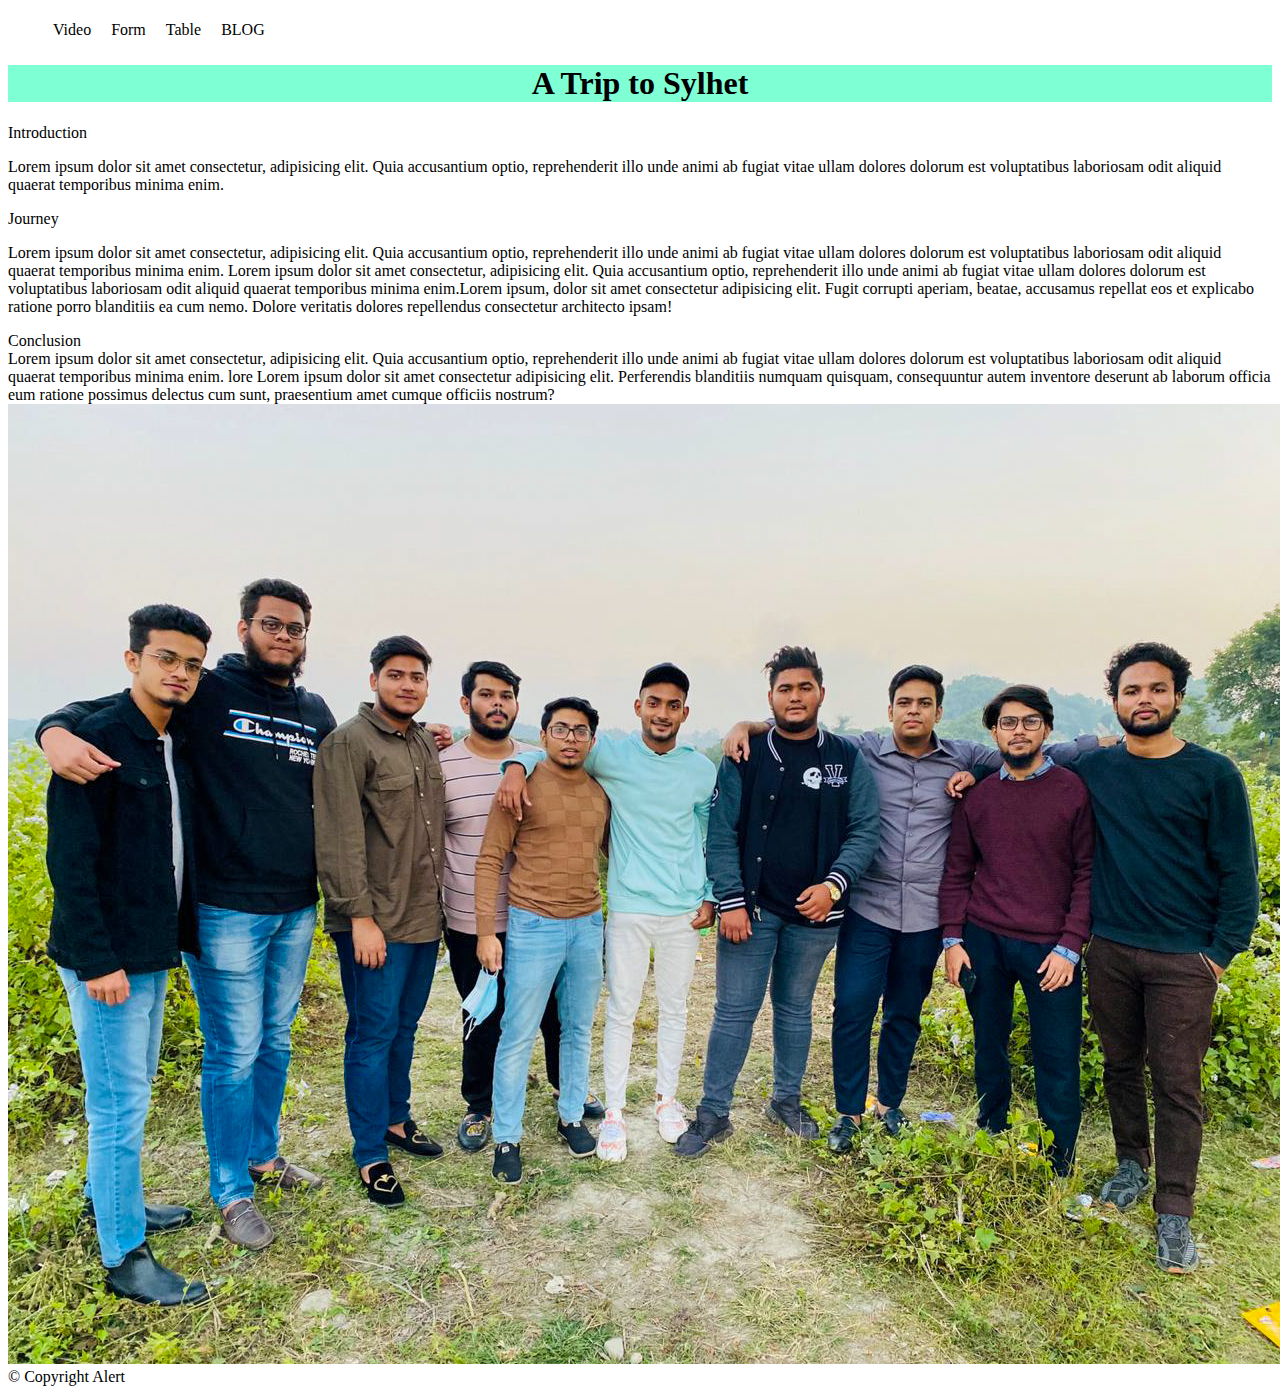
<file: blog.html>
<!DOCTYPE html>
<html lang="en">
  <head>
    <meta charset="UTF-8" />
    <meta http-equiv="X-UA-Compatible" content="IE=edge" />
    <meta name="viewport" content="width=device-width, initial-scale=1.0" />
    <title>AB's Blog</title>
    <link rel="stylesheet" href="styles/blog.css" />
    <link rel="stylesheet" href="styles/nav.css" />
  </head>
  <body>
    <header>
      <nav>
        <ul>
          <li><a href="video.html">Video</a></li>
          <li><a href="form.html">Form</a></li>
          <li><a href="table.html">Table</a></li>
          <li><a href="blog.html">BLOG</a></li>
        </ul>
      </nav>
    </header>
    <main>
      <h1><b>A Trip to Sylhet</b></h1>
      <div>
        <caption>
          Introduction
        </caption>
        <p>
          Lorem ipsum dolor sit amet consectetur, adipisicing elit. Quia
          accusantium optio, reprehenderit illo unde animi ab fugiat vitae ullam
          dolores dolorum est voluptatibus laboriosam odit aliquid quaerat
          temporibus minima enim.
        </p>
      </div>
      <div>
        <caption>
          Journey
        </caption>
        <p>
          Lorem ipsum dolor sit amet consectetur, adipisicing elit. Quia
          accusantium optio, reprehenderit illo unde animi ab fugiat vitae ullam
          dolores dolorum est voluptatibus laboriosam odit aliquid quaerat
          temporibus minima enim. Lorem ipsum dolor sit amet consectetur,
          adipisicing elit. Quia accusantium optio, reprehenderit illo unde
          animi ab fugiat vitae ullam dolores dolorum est voluptatibus
          laboriosam odit aliquid quaerat temporibus minima enim.Lorem ipsum,
          dolor sit amet consectetur adipisicing elit. Fugit corrupti aperiam,
          beatae, accusamus repellat eos et explicabo ratione porro blanditiis
          ea cum nemo. Dolore veritatis dolores repellendus consectetur
          architecto ipsam!
        </p>
      </div>

      <div>
        <caption>
          Conclusion
        </caption>
        <article>
          Lorem ipsum dolor sit amet consectetur, adipisicing elit. Quia
          accusantium optio, reprehenderit illo unde animi ab fugiat vitae ullam
          dolores dolorum est voluptatibus laboriosam odit aliquid quaerat
          temporibus minima enim. lore Lorem ipsum dolor sit amet consectetur
          adipisicing elit. Perferendis blanditiis numquam quisquam,
          consequuntur autem inventore deserunt ab laborum officia eum ratione
          possimus delectus cum sunt, praesentium amet cumque officiis nostrum?
        </article>
      </div>
      <img style="max: inline size 400px" src="assets/img.jpg" />
    </main>
    <footer>&copy Copyright Alert</footer>
  </body>
</html>
</file>
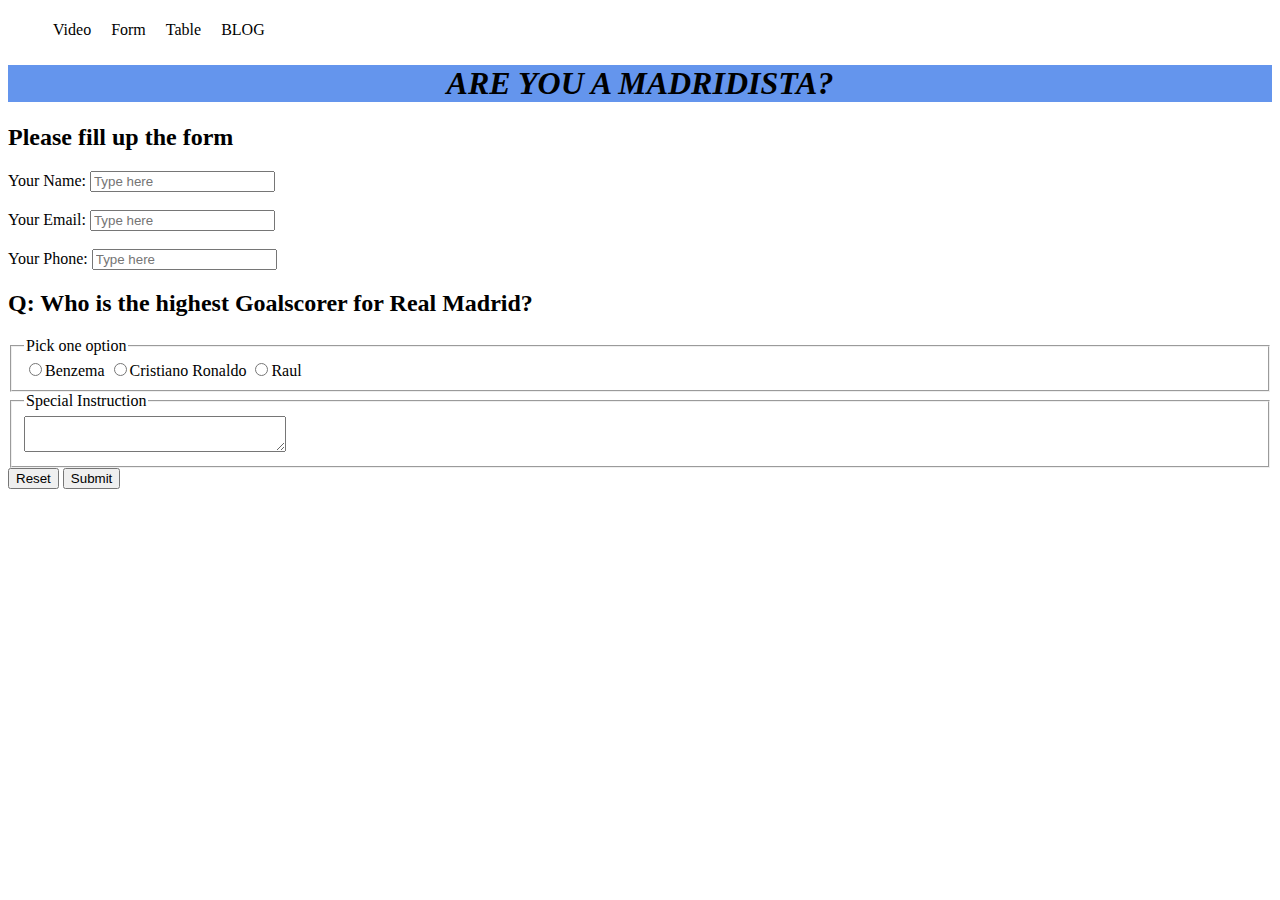
<file: form.html>
<!DOCTYPE html>
<html lang="en">
  <head>
    <meta charset="UTF-8" />
    <meta http-equiv="X-UA-Compatible" content="IE=edge" />
    <meta name="viewport" content="width=device-width, initial-scale=1.0" />
    <title>FORM</title>
    <style>
      h1 {
        text-align: center;
        background-color: cornflowerblue;
        background-image: image(img);
      }
      label {
        padding-bottom: 10px;
      }
    </style>
    <link rel="stylesheet" href="styles/nav.css" />
  </head>
  <body>
    <header>
      <nav>
        <ul>
          <li><a href="video.html">Video</a></li>
          <li><a href="form.html">Form</a></li>
          <li><a href="table.html">Table</a></li>
          <li><a href="blog.html">BLOG</a></li>
        </ul>
      </nav>
      <h1><i>ARE YOU A MADRIDISTA?</i></h1>
    </header>
    <main>
      <h2>Please fill up the form</h2>
      <section>
        <form>
          <label for="Name"
            >Your Name: <input id="name" type="text" placeholder="Type here" />
          </label>
          <br />
          <br />
          <label for="email"
            >Your Email:
            <input id="email" type="text" placeholder="Type here" />
          </label>
          <br /><br />
          <label for="Phone"
            >Your Phone:
            <input id="phone" type="text" placeholder="Type here" />
          </label>
          <h2>Q: Who is the highest Goalscorer for Real Madrid?</h2>
          <fieldset>
            <legend>Pick one option</legend>
            <label for="Benzema">
              <input type="radio" name="player" id="Benzema" />Benzema
            </label>
            <label for="Cristiano Ronaldo">
              <input
                type="radio"
                name="player"
                id="Cristiano Ronaldo"
              />Cristiano Ronaldo
            </label>
            <label for="Raul">
              <input type="radio" name="player" id="Raul" />Raul
            </label>
          </fieldset>
          <fieldset>
            <legend>Special Instruction</legend>
            <textarea name="" id="" cols="30" rows="2"></textarea>
          </fieldset>
          <input type="reset" value="Reset" />
          <input type="submit" value="Submit" />
        </form>
      </section>
    </main>
    <footer></footer>
  </body>
</html>
</file>
<file: styles/blog.css>
h1{
    background-color: aquamarine;
    text-align: center;
}
div caption{
    color: brown;
}
img{
    border-width: 400;
}
</file>
<file: styles/nav.css>
nav > ul{
    display: flex;
}

nav li{
    list-style: none;
    margin-right: 10px;
    padding: 5px;
}

nav li:hover {
     background-color: brown;
}

nav li a{
    text-decoration: none;
    color: black;
}
</file>
